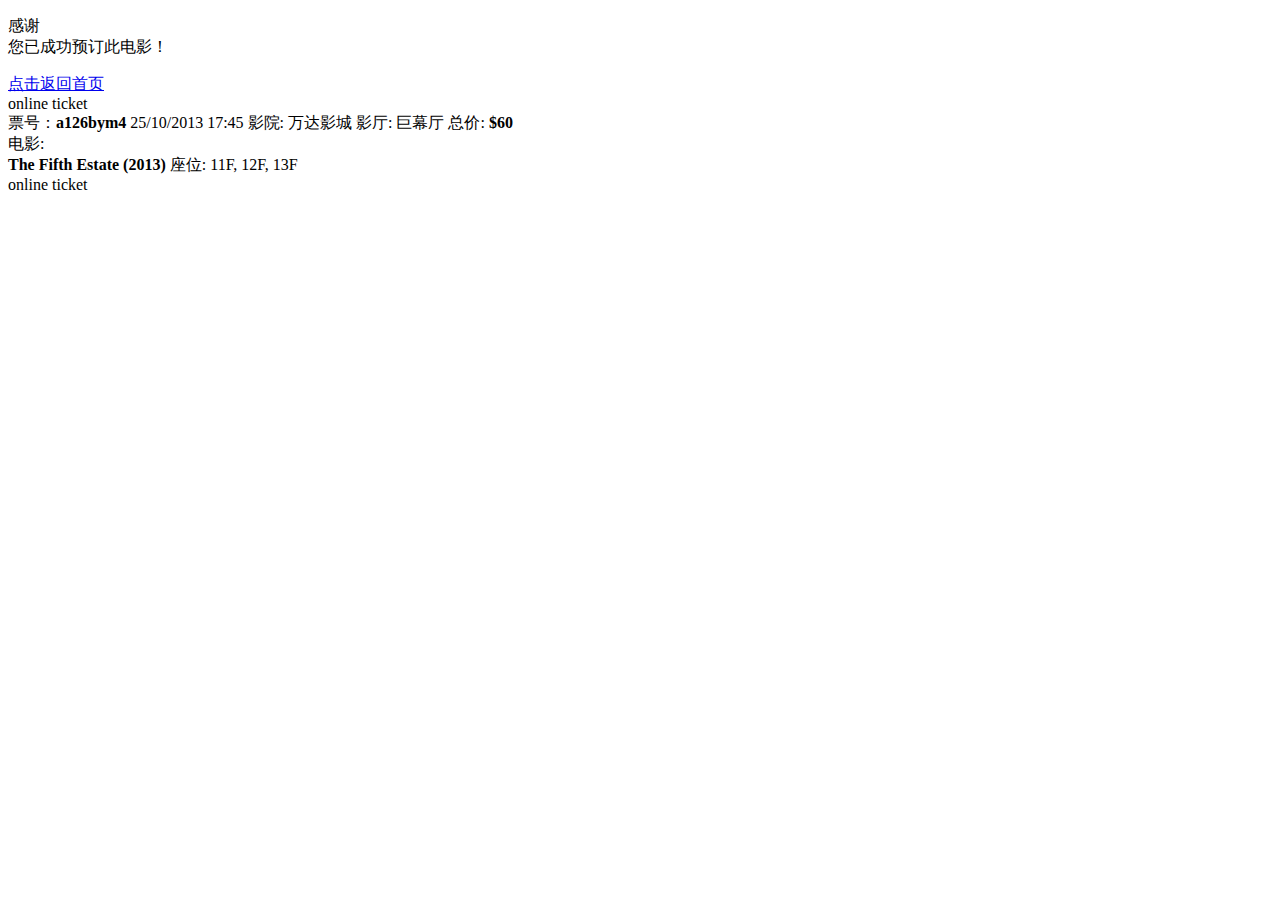
<file: cmovie-master/target/classes/templates/book-final.html>
<!doctype html>
<!--suppress ALL-->
<html xmlns:th="http://www.thymeleaf.org">
<div th:replace="~{/fragment/common-fragment :: head(电影票)}"></div>

<body>
<div class="wrapper place-wrapper">

    <!-- Header section -->
    <div th:replace="~{/fragment/common-fragment :: header}"></div>

    <!-- Main content -->
    <section class="container">
        <div class="order-container">
            <div class="order">
                <p class="order__title">感谢 <br><span class="order__descript">您已成功预订此电影！</span></p>
                <a href="/" class="booking-pagination__next book3Submit">
                    <span class="arrow__text arrow--next">点击返回首页</span>
                </a>
            </div>
            <div class="ticket">
                <div class="ticket-position">
                    <div class="ticket__indecator indecator--pre">
                        <div class="indecator-text pre--text">online ticket</div>
                    </div>
                    <div class="ticket__inner">

                        <div class="ticket-secondary">
                            <span class="ticket__item">票号：<strong th:text="${order.ticketNum}"
                                                                  class="ticket__number">a126bym4</strong></span>
                            <span th:text="${#dates.format(order.createTime,'yyyy-MM-dd')}"
                                  class="ticket__item ticket__date">25/10/2013</span>
                            <span th:text="${order.showtime}" class="ticket__item ticket__time">17:45</span>
                            <span class="ticket__item">影院: <span class="ticket__cinema">万达影城</span></span>
                            <span class="ticket__item">影厅: <span class="ticket__hall">巨幕厅</span></span>
                            <span class="ticket__item ticket__price">总价: <strong
                                    th:text="'￥'+${order.totalPrice}"
                                    class="ticket__cost">$60</strong></span>
                        </div>

                        <div class="ticket-primery">
                            <span class="ticket__item ticket__item--primery ticket__film">电影:<br><strong
                                    th:text="${order.movieName}"
                                    class="ticket__movie">The Fifth Estate (2013)</strong></span>
                            <span
                                    class="ticket__item ticket__item--primery">座位: <span
                                    th:text="' '+${order.seat}"
                                    class="ticket__place">11F, 12F, 13F</span></span>
                        </div>


                    </div>
                    <div class="ticket__indecator indecator--post">
                        <div class="indecator-text post--text">online ticket</div>
                    </div>
                </div>
            </div>
        </div>
    </section>

    <div class="clearfix"></div>

    <div th:replace="~{/fragment/common-fragment :: footer}"></div>
</div>

<!-- open/close -->
<div th:replace="~{/fragment/common-fragment :: pop}"></div>

<!-- JavaScript-->
<div th:replace="~{/fragment/common-fragment :: script}"></div>

<script type="text/javascript">
    $(document).ready(function () {
        $('.top-scroll').parent().find('.top-scroll').remove();
    });
</script>

</body>
</html>
</file>
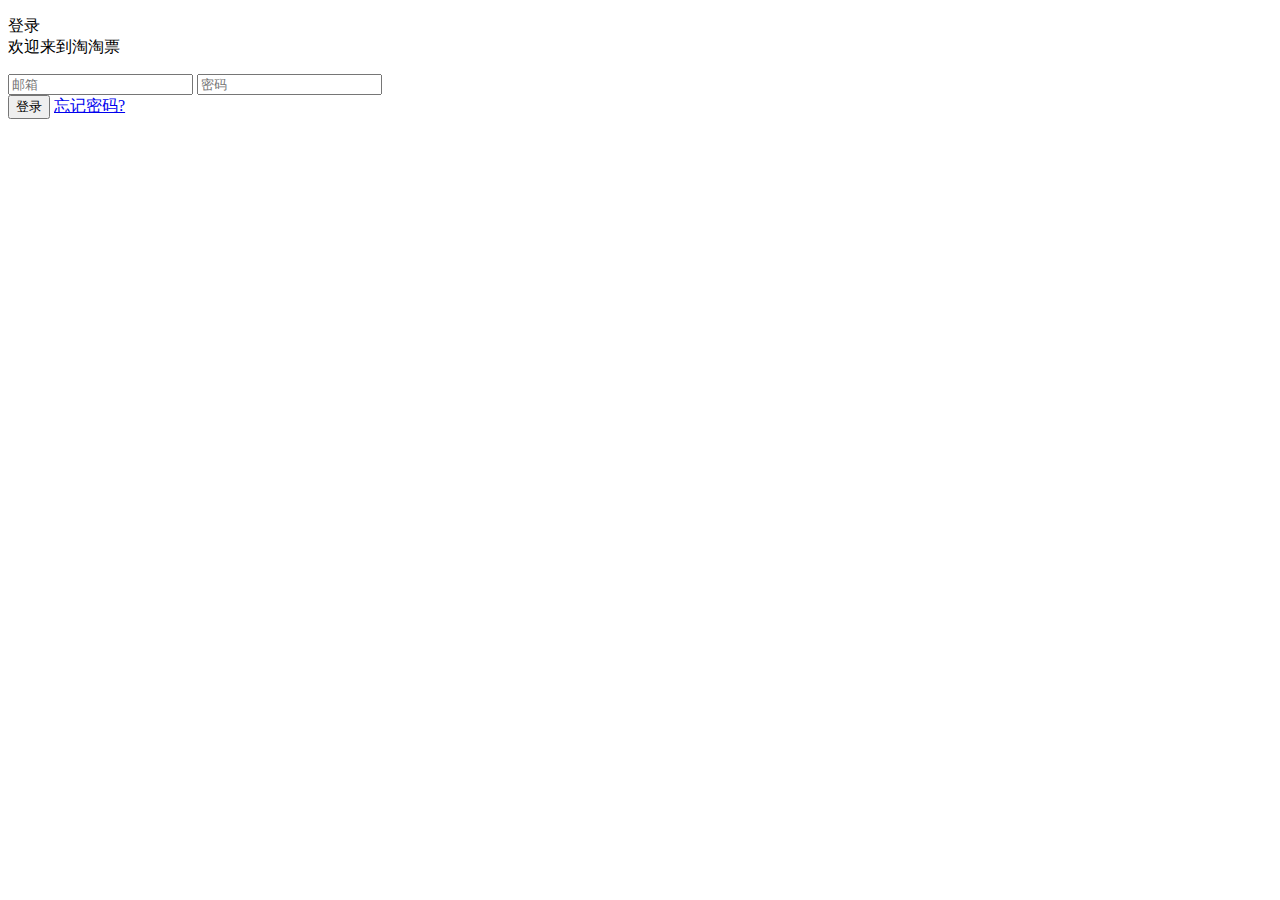
<file: cmovie-master/target/classes/templates/login.html>
<!DOCTYPE html>
<html xmlns:th="http://www.thymeleaf.org">
<!-- head -->
<div th:replace="~{/fragment/common-fragment :: head(登录)}"></div>

<body>
<div class="wrapper">
    <!-- Header section -->
    <div th:replace="~{/fragment/common-fragment :: header}"></div>

    <!-- Main content -->
    <form id="login-form" class="login" method="post" novalidate="">
        <p class="login__title">
            登录 <br/><span class="login-edition">欢迎来到淘淘票</span>
        </p>

        <div class="field-wrap">
            <input
                    type="email"
                    placeholder="邮箱"
                    name="email"
                    class="login__input"
            />
            <input
                    type="password"
                    placeholder="密码"
                    name="password"
                    class="login__input"
            />
        </div>

        <div class="login__control">
            <button type="submit" class="btn btn-md btn--warning btn--wider">
                登录
            </button>
            <a href="/remember" class="login__tracker form__tracker">忘记密码?</a>
        </div>
    </form>

    <div class="clearfix"></div>
</div>

<div th:replace="~{/fragment/common-fragment :: footer}"></div>

<!-- open/close -->
<div th:replace="~{/fragment/common-fragment :: pop}"></div>

<!-- JavaScript-->
<div th:replace="~{/fragment/common-fragment :: script}"></div>
</body>
</html>
</file>
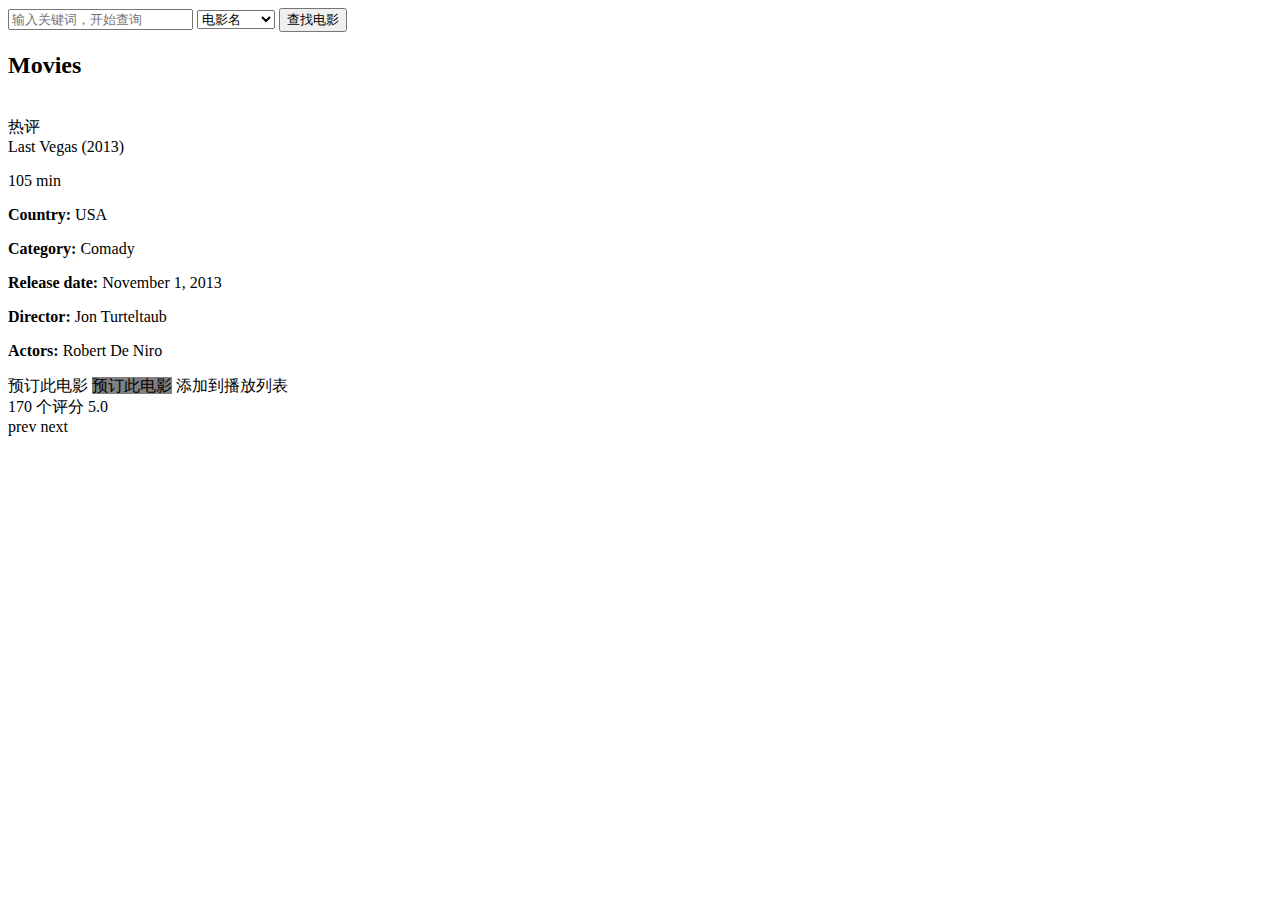
<file: cmovie-master/target/classes/templates/movie-list.html>
<!DOCTYPE html>
<!--suppress ALL-->
<html xmlns:th="http://www.thymeleaf.org">

<div th:replace="~{/fragment/common-fragment :: head(电影列表)}"></div>

<body>
<div class="wrapper">
    <!-- Header section -->
    <div th:replace="~{/fragment/common-fragment :: header}"></div>

    <!-- Search bar -->
    <div class="search-wrapper">
        <div class="container container--add">
            <form id="search-form" class="search">
                <input type="text" name="keyword" class="search__field" placeholder="输入关键词，开始查询"/>
                <select
                        name="sorting_item"
                        id="search-sort"
                        class="search__sort"
                        tabindex="0"
                >
                    <option value="byTitle" selected="selected">电影名</option>
                    <option value="byDirector">导演</option>
                    <option value="byActors">演员</option>
                    <option value="byCountry">国家/地区</option>
                    <option value="byCategory">类型</option>
                </select>
                <button id="searchBtn" class="btn btn-md btn--danger search__button">
                    查找电影
                </button>
            </form>
        </div>
    </div>

    <!-- Main content -->
    <section class="container">
        <div class="col-sm-12">
            <h2 class="page-heading">Movies</h2>
            <!-- MovieService preview item -->
            <div th:each="movie,movieStat:${movies.list} " class="movie movie--preview movie--full release">
                <div class="col-sm-3 col-md-2 col-lg-2">
                    <div class="movie__images">
                        <img alt="" th:src="${movie.poster}"/>
                    </div>
                    <!-- 评论数 -->
                    <div class="movie__feature">
                        <a th:href="'/movie/'+${movie.id}" class="movie__feature-item movie__feature--comment">热评</a>
                    </div>
                </div>

                <div class="col-sm-9 col-md-10 col-lg-10 movie__about">
                    <a th:href="'/movie/'+${movie.id}" th:text="${movie.name}" class="movie__title link--huge"
                    >Last Vegas (2013)</a>

                    <p class="movie__time" th:text="${movie.duration}+' min'">105 min</p>

                    <p class="movie__option">
                        <strong>Country: </strong><a th:text="${movie.country}"
                                                     th:href="'/byCountry/'+${movie.country}">USA</a>
                    </p>
                    <p class="movie__option">
                        <strong>Category: </strong><a th:each="cate:${movie.categories}" th:text="${cate.name}+' '"
                                                      th:href="'/byCategory/'+${cate.name}">Comady</a>
                    </p>
                    <p class="movie__option">
                        <strong>Release date: </strong><span
                            th:text="${#dates.format(movie.releaseDate,'yyyy-MM-dd')}">November 1, 2013</span>
                    </p>
                    <p class="movie__option">
                        <strong>Director: </strong><a th:href="'/byDirector/'+${movie.directors}"
                                                      th:text="${movie.directors}">Jon Turteltaub</a>
                    </p>
                    <p class="movie__option">
                        <strong>Actors: </strong><a th:href="'/byActors/'+${movie.actors}" th:text="${movie.actors}">Robert
                        De Niro</a>
                    </p>

                    <div class="movie__btns">
                        <a th:if="${scenes[movieStat.index]!=0}" th:href="@{/book1(movieId=${movie.id})}" class="btn btn-md btn--warning">预订此电影</a>
                        <a th:if="${scenes[movieStat.index]==0}" th:href="@{/book1(movieId=${movie.id})}" class="btn btn-md btn--warning disabled" style="background-color:gray">预订此电影</a>
                        <a th:if="${session.login!=null}" th:attr="data-movieId=${movie.id}"
                           class="watchlist addWatchlist">添加到播放列表</a>
                    </div>

                    <div class="preview-footer">
                        <div class="movie__rate">
                            <div class="score"></div>
                            <span th:text="${movie.count}+ ' 个评分'" class="movie__rate-number">170 个评分</span>
                            <span th:text="${movie.score}" class="movie__rating">5.0</span>
                        </div>
                    </div>
                </div>

                <div class="clearfix"></div>
            </div>
            <!-- end movie preview item -->

            <div class="coloum-wrapper">
                <div class="pagination paginatioon--full">
                    <a th:if="${movies.hasPreviousPage}" th:href="@{/movie-list(page=${movies.pageNum}-1)}"
                       class="pagination__prev">prev</a>
                    <!--/*@thymesVar id="pageNum" type="int"*/-->
                    <a th:if="${movies.hasNextPage}" th:href="@{/movie-list(page=${movies.pageNum}+1)}"
                       class="pagination__next">next</a>
                </div>
            </div>
        </div>
    </section>

    <div class="clearfix"></div>

    <div th:insert="~{/fragment/common-fragment :: footer}"></div>
</div>

<!-- open/close -->
<div th:replace="~{/fragment/common-fragment :: pop}"></div>
<!-- JavaScript-->
<div th:replace="~{/fragment/common-fragment :: script}"></div>

<script type="text/javascript">
    $(document).ready(function () {
        init_MovieList();
    });
</script>
</body>
</html>
</file>
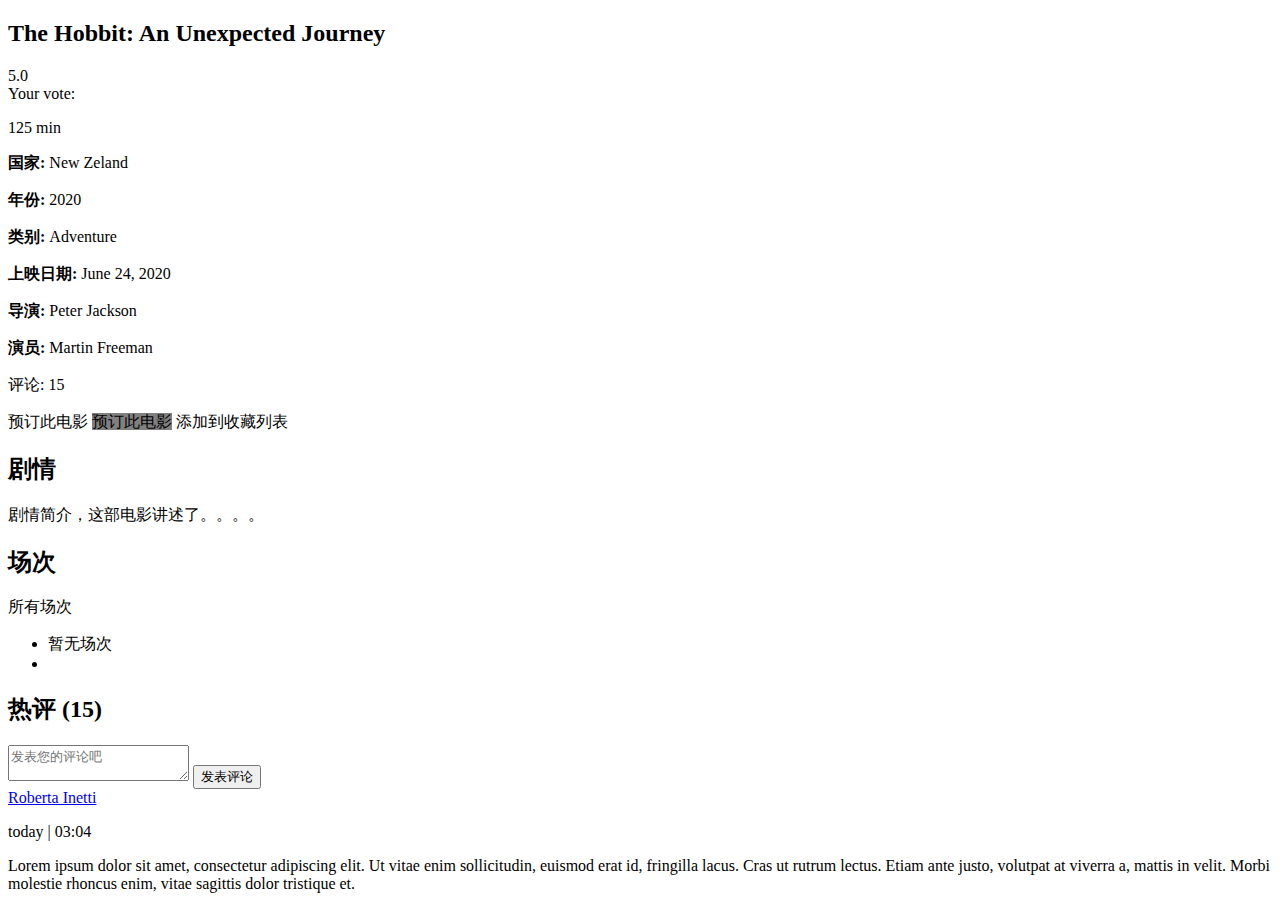
<file: cmovie-master/target/classes/templates/movie.html>
<!DOCTYPE html>
<!--suppress ALL-->
<html xmlns:th="http://www.thymeleaf.org">
<div th:replace="~{/fragment/common-fragment :: head(电影详情)}"></div>

<body>
<div class="wrapper">
    <!-- Header section -->
    <div th:replace="~{/fragment/common-fragment :: header}"></div>

    <!-- Main content -->
    <section class="container">
        <div class="col-sm-12">
            <div class="movie">
                <h2 th:text="${movie.name}" class="page-heading">The Hobbit: An Unexpected Journey</h2>

                <div class="movie__info">
                    <div class="col-sm-4 col-md-3 movie-mobile">
                        <div class="movie__images">
                            <span class="movie__rating">5.0</span>
                            <img alt="" th:src="${movie.poster}"/>
                        </div>
                        <div class="movie__rate">
                            Your vote:
                            <div th:if="${session.login!=null}" th:attr="data-movieId=${movie.id}" id="score" class="score"></div>
                        </div>
                    </div>

                    <div class="col-sm-8 col-md-9">
                        <p th:text="${movie.duration}+' min'" class="movie__time">125 min</p>

                        <p class="movie__option">
                            <strong>国家: </strong><a th:text="${movie.country}" th:href="'/byCountry/'+${movie.country}">New
                            Zeland</a>
                        </p>
                        <p class="movie__option">
                            <strong>年份: </strong><span th:text="${#dates.format(movie.releaseDate,'yyyy')}">2020</span>
                        </p>
                        <p class="movie__option">
                            <strong>类别: </strong><a th:each="cate:${movie.categories}" th:text="${cate.name}+' '"
                                                    th:href="'/byCategory/'+${cate.name}">Adventure</a>
                        </p>
                        <p class="movie__option">
                            <strong>上映日期: </strong><span th:text="${#dates.format(movie.releaseDate,'yyyy-MM-dd')}">June 24, 2020</span>
                        </p>
                        <p class="movie__option">
                            <strong>导演: </strong><a th:text="${movie.directors}"
                                                    th:href="'/byDirector/'+${movie.directors}">Peter Jackson</a>
                        </p>
                        <p class="movie__option">
                            <strong>演员: </strong>
                            <a th:href="'/byActors/'+${movie.actors}" th:text="${movie.actors}">Martin Freeman</a>
                        <p><a disabled="disable" th:text="'评论: '+${reviews.size()}" class="comment-link">评论: 15</a></p>
                        <div class="movie__btns movie__btns--full">
                            <a th:if="${scenes.size()!=0}" th:href="@{/book1(movieId=${movie.id})}" class="btn btn-md btn--warning">预订此电影</a>
                            <a th:if="${scenes.size()==0}" th:href="@{/book1(movieId=${movie.id})}" class="btn btn-md btn--warning disabled" style="background-color: gray">预订此电影</a>
                            <a th:if="${session.login!=null}" th:attr="data-movieId=${movie.id}" class="watchlist addWatchlist">添加到收藏列表</a>
                        </div>
                    </div>
                </div>

                <div class="clearfix"></div>

                <h2 class="page-heading">剧情</h2>

                <p th:text="${movie.plot}" class="movie__describe">
                    剧情简介，这部电影讲述了。。。。
                </p>
            </div>

            <h2 class="page-heading">场次</h2>
            <div class="choose-container">

                <div class="clearfix"></div>

                <div class="time-select">
                    <div class="time-select__group">
                        <div class="col-sm-4">
                            <p class="time-select__place">所有场次</p>
                        </div>
                        <ul class="col-sm-8 items-wrap">
                            <li th:if="${scenes.size()==0}" class="btn btn-md btn--danger comment-form__btn" readonly="readonly">暂无场次</li>
                            <li th:each="scene:${scenes}" th:if="${scenes.size()!=0}" th:text="${scene.showtime}" class="time-select__item" th:readonly="readonly"></li>
                        </ul>
                    </div>

                </div>

                <h2 th:text="'热评 ('+${reviews.size()}+')'" class="page-heading">热评 (15)</h2>

                <div class="comment-wrapper">
                    <form id="comment-form" class="comment-form">
                        <input type="text" hidden name="movieId" th:value="${movie.id}">
                <textarea
                        class="comment-form__text"
                        name="content"
                        placeholder="发表您的评论吧"
                ></textarea>
                        <button
                                type="button"
                                class="btn btn-md btn--danger comment-form__btn"
                        >
                            发表评论
                        </button>
                    </form>

                    <div class="comment-sets">
                        <!-- 评论 -->
                        <div class="comment" th:each="review:${reviews}">
                            <a href="#" th:text="${review.nickname}" class="comment__author">Roberta Inetti</a>
                            <p th:text="${#dates.format(review.createTime,'yyyy-MM-dd hh:MM:ss')}">today | 03:04</p>
                            <p th:text="${review.content}" class="comment__message">
                                Lorem ipsum dolor sit amet, consectetur adipiscing elit. Ut
                                vitae enim sollicitudin, euismod erat id, fringilla lacus.
                                Cras ut rutrum lectus. Etiam ante justo, volutpat at viverra
                                a, mattis in velit. Morbi molestie rhoncus enim, vitae
                                sagittis dolor tristique et.
                            </p>
                        </div>
                        <!-- 评论结束 -->


                    </div>
                </div>
            </div>
        </div>
    </section>

    <div class="clearfix"></div>

    <div th:replace="~{/fragment/common-fragment :: footer}"></div>
</div>

<!-- open/close -->
<div th:replace="~{/fragment/common-fragment :: pop}"></div>

<!-- JavaScript-->
<div th:replace="~{/fragment/common-fragment :: script}"></div>

<script type="text/javascript">
    $(document).ready(function () {
        init_MoviePage();
    });
</script>
</body>
</html>
</file>
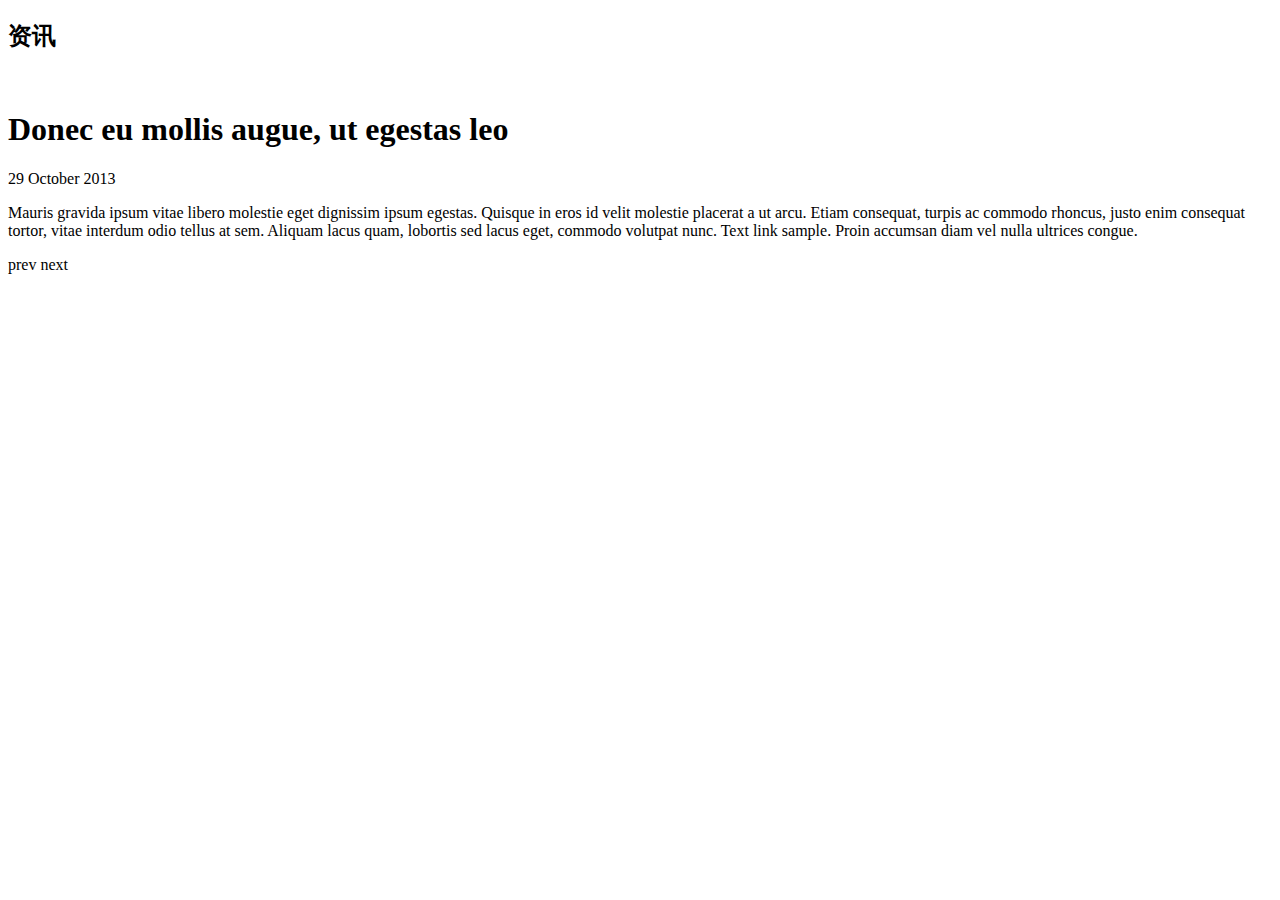
<file: cmovie-master/target/classes/templates/news-list.html>
<!doctype html>
<!--suppress ALL-->
<html xmlns:th="http://www.thymeleaf.org">
<div th:replace="~{/fragment/common-fragment :: head(资讯列表)}"></div>
<body>
<div class="wrapper">

    <!-- Header section -->
    <div th:replace="~{/fragment/common-fragment :: header}"></div>

    <!-- Main content -->
    <section class="container">
        <div class="overflow-wrapper">
            <div class="col-sm-12">

                <h2 class="page-heading">资讯</h2>

                <!-- NewsService post article-->
                <article th:each="news,n:${newsList.list}" th:switch="${n.index}%2" class="post post--news">
                    <a class="post__image-link">
                        <img alt='' th:src="${news.picture}">
                    </a>
                    <h1><a th:text="${news.title}" class="post__title-link">Donec eu
                        mollis augue, ut egestas
                        leo</a></h1>
                    <p th:text="${news.createTime}" class="post__date">29 October 2013 </p>

                    <div class="wave-devider"></div>

                    <p th:text="${news.content}" class="post__text">Mauris gravida ipsum vitae libero molestie eget
                        dignissim ipsum egestas.
                        Quisque in eros id velit molestie placerat a ut arcu. Etiam consequat, turpis ac commodo
                        rhoncus, justo enim consequat tortor, vitae interdum odio tellus at sem. Aliquam lacus quam,
                        lobortis sed lacus eget, commodo volutpat nunc. Text link sample. Proin accumsan diam vel nulla
                        ultrices congue.</p>

                    <div class="devider-huge"></div>
                </article>
                <!-- end NewsService post article-->

                <div class="pagination">
                    <a th:if="${newsList.hasPreviousPage}" th:href="@{/news-list(page=${newsList.pageNum}-1)}"
                       class="pagination__prev">prev</a>
                    <a th:if="${newsList.hasNextPage}" th:href="@{/news-list(page=${newsList.pageNum}+1)}"
                       class="pagination__next">next</a>
                </div>

            </div>
        </div>
    </section>

    <div class="clearfix"></div>

    <div th:replace="~{/fragment/common-fragment :: footer}"></div>
</div>

<!-- open/close -->
<div th:replace="~{/fragment/common-fragment :: pop}"></div>

<!-- JavaScript-->
<div th:replace="~{/fragment/common-fragment :: script}"></div>

</body>
</html>
</file>
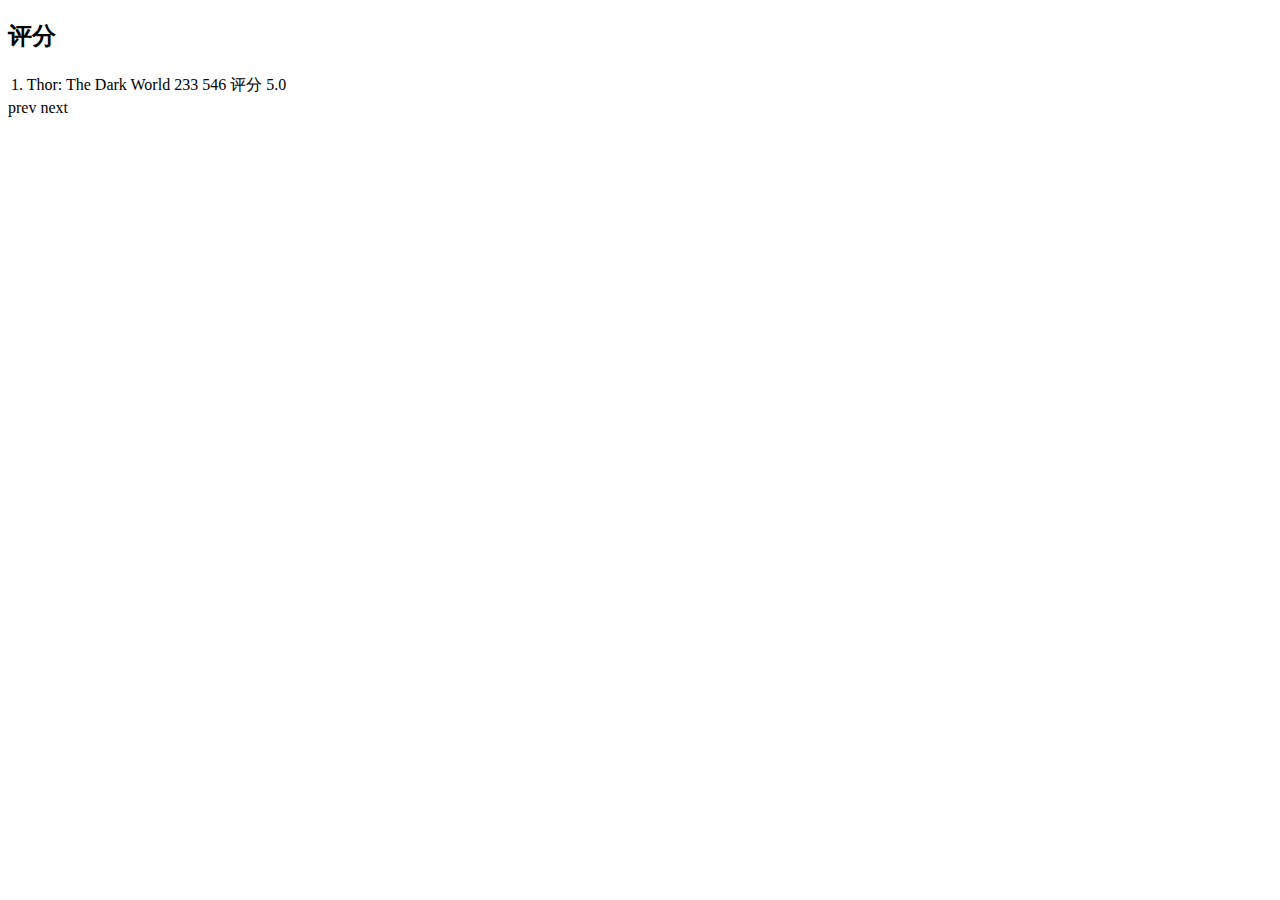
<file: cmovie-master/target/classes/templates/rate.html>
<!DOCTYPE html>
<!--suppress ALL-->
<html xmlns:th="http://www.thymeleaf.org">
<div th:replace="~{/fragment/common-fragment :: head(评分)}"></div>

<body>
<div class="wrapper">
    <!-- Header section -->
    <div th:replace="~{/fragment/common-fragment :: header}"></div>

    <!-- Main content -->
    <section class="container">
        <div class="col-sm-12">
            <div class="row">
                <div class="col-sm-12">
                    <h2 class="page-heading">评分</h2>

                    <div class="rates-wrapper rates--full">
                        <table>
                            <colgroup class="col-width-lg"></colgroup>
                            <colgroup class="col-width"></colgroup>
                            <colgroup class="col-width-sm"></colgroup>
                            <colgroup class="col-width"></colgroup>

                            <tr th:each="movie,rate:${movies.list}"
                                th:class="(${rate.index+1}+(${movies.pageNum}-1)*${movies.pageSize})<4?'rates rates--top':'rates'">
                                <td class="rates__obj">
                                    <a th:href="'/movie/'+${movie.id}"
                                       th:text="${rate.index+1}+(${movies.pageNum}-1)*${movies.pageSize}+' '+${movie.name}"
                                       class="rates__obj-name"
                                    >1. Thor: The Dark World</a>
                                </td>
                                <td th:text="${movie.count}+ ' 个评分'" class="rates__vote">233 546 评分</td>
                                <td th:text="${movie.score}" class="rates__result">5.0</td>
                                <td class="rates__stars">
                                    <div th:id="${rate.index}" th:value="${movie.score}" class="score"></div>
                                </td>
                            </tr>

                        </table>
                    </div>

                    <div class="pagination paginatioon--full coloum-wrapper">
                        <a th:if="${movies.hasPreviousPage}" th:href="@{/rate(page=${movies.pageNum}-1)}"
                           class="pagination__prev">prev</a>
                        <a th:if="${movies.hasNextPage}" th:href="@{/rate(page=${movies.pageNum}+1)}"
                           class="pagination__next">next</a>
                    </div>
                </div>
            </div>
        </div>
    </section>

    <div class="clearfix"></div>

    <!-- footer -->
    <div th:replace="~{/fragment/common-fragment :: footer}"></div>
</div>

<!-- open/close -->
<div th:replace="~{/fragment/common-fragment :: pop}"></div>

<!-- JavaScript-->
<div th:replace="~{/fragment/common-fragment :: script}"></div>

<script type="text/javascript">
    $(document).ready(function () {
        init_Rates();
    });
</script>
</body>
</html>
</file>
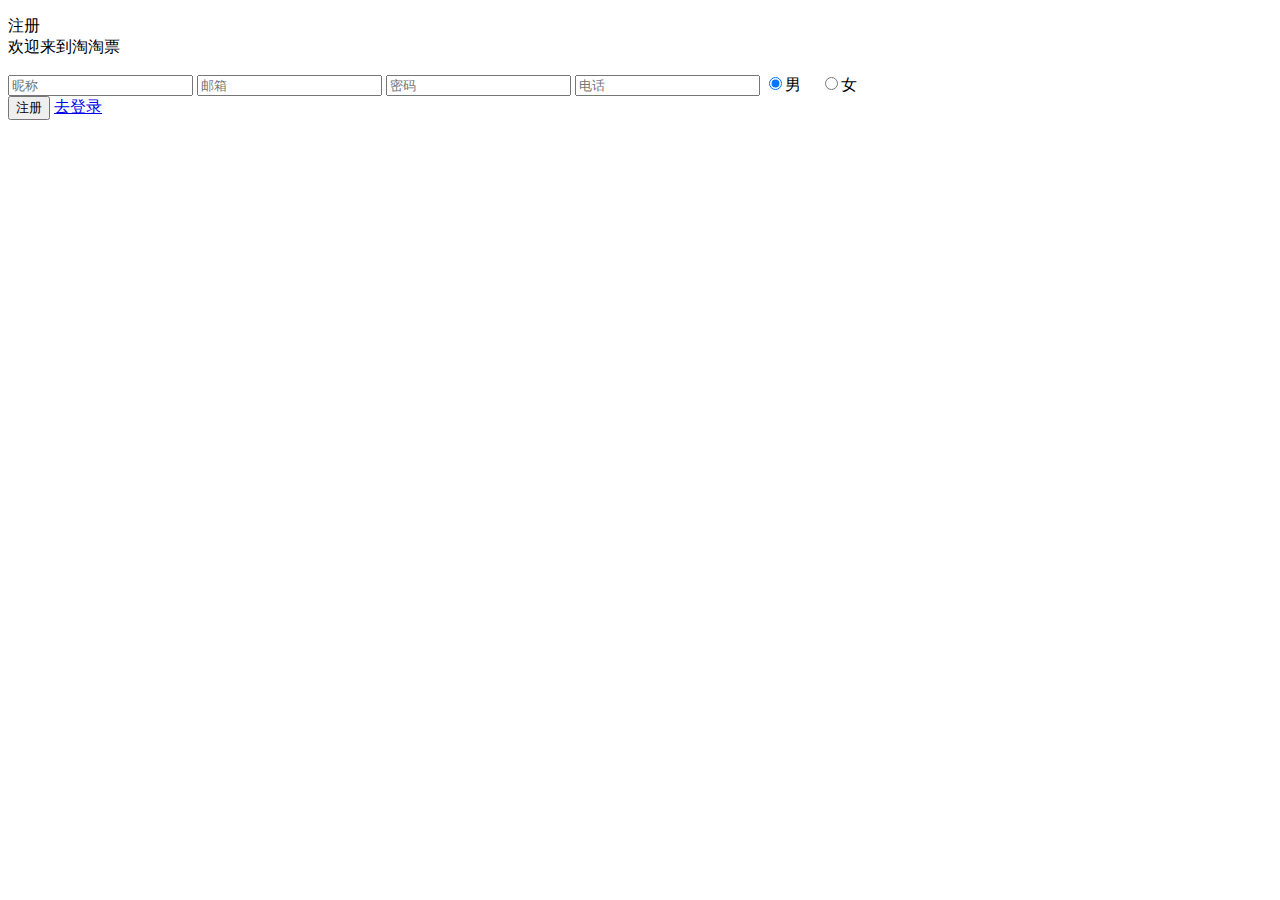
<file: cmovie-master/target/classes/templates/register.html>
<!DOCTYPE html>
<html xmlns:th="http://www.thymeleaf.org">
<!-- head -->
<div th:replace="~{/fragment/common-fragment :: head(注册)}"></div>

<body>
<div class="wrapper">
    <!-- Header section -->
    <div th:replace="~{/fragment/common-fragment :: header}"></div>

    <!-- Main content -->
    <form id="register-form" class="login" method="post" novalidate="">
        <p class="login__title">
            注册 <br/><span class="login-edition">欢迎来到淘淘票</span>
        </p>

        <div class="field-wrap">
            <input
                    type="text"
                    placeholder="昵称"
                    name="nickname"
                    class="login__input"
            />
            <input
                    type="email"
                    placeholder="邮箱"
                    name="email"
                    class="login__input"
            />
            <input
                    type="password"
                    placeholder="密码"
                    name="password"
                    class="login__input"
            />
            <input
                    type="text"
                    placeholder="电话"
                    name="phone"
                    class="login__input"
            />
            <span class="checkbox-inline">
                <input type="radio" name="gender" id="sex1"
                       value="0" checked>男
            </span>
            <span style="margin-left: 15px" class="checkbox-inline">
                <input type="radio" name="gender" id="sex2"
                       value="1">女
            </span>
        </div>

        <div class="login__control">
            <button type="submit" class="btn btn-md btn--warning btn--wider">
                注册
            </button>
            <a href="/login" class="login__tracker form__tracker">去登录</a>
        </div>
    </form>

    <div class="clearfix"></div>
</div>

<div th:replace="~{/fragment/common-fragment :: footer}"></div>

<!-- open/close -->
<div th:replace="~{/fragment/common-fragment :: pop}"></div>

<!-- JavaScript-->
<div th:replace="~{/fragment/common-fragment :: script}"></div>
</body>
</html>
</file>
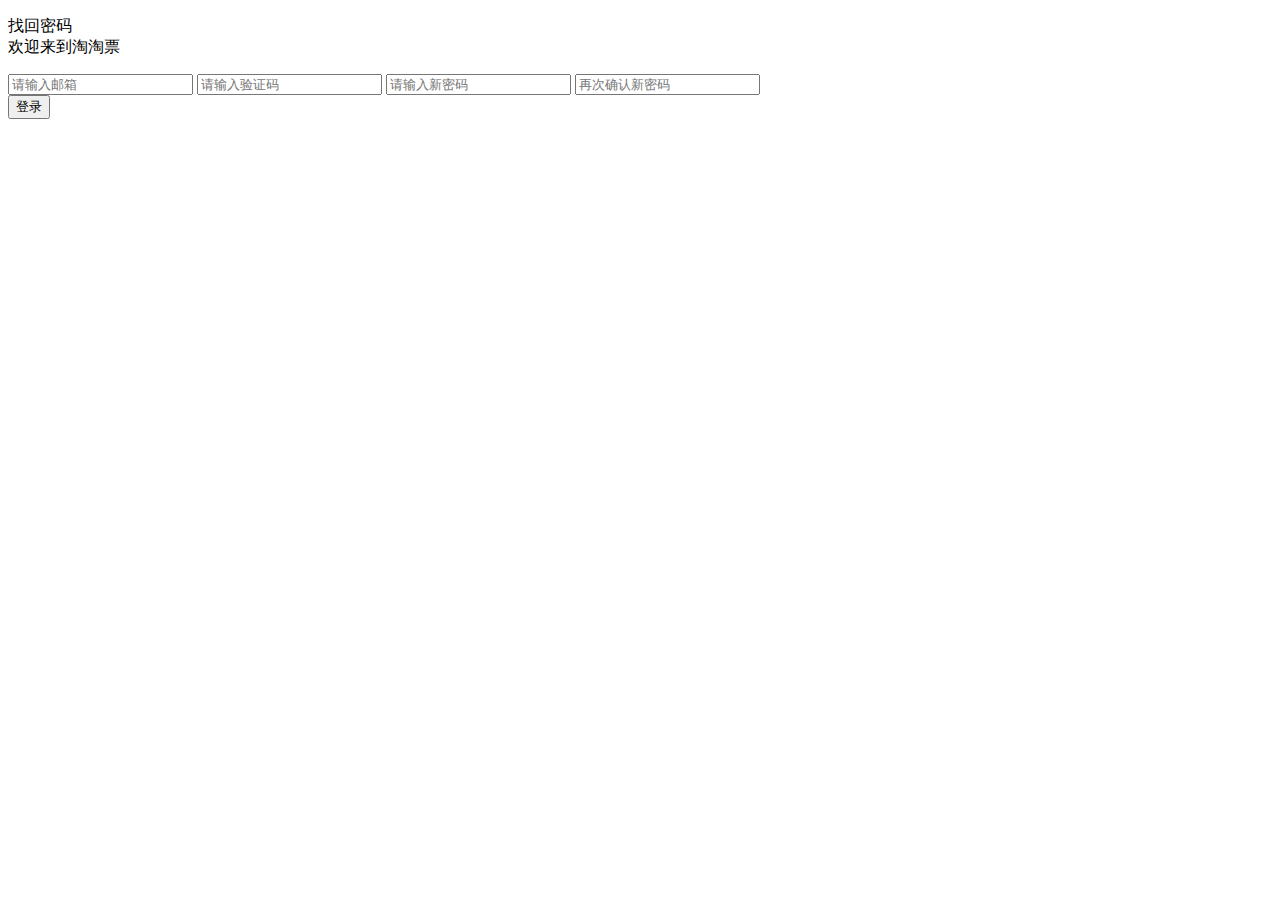
<file: cmovie-master/target/classes/templates/remember.html>
<!DOCTYPE html>
<html xmlns:th="http://www.thymeleaf.org">
<!-- head -->
<div th:replace="~{/fragment/common-fragment :: head(登录)}"></div>

<body>
<div class="wrapper">
    <!-- Header section -->
    <div th:replace="~{/fragment/common-fragment :: header}"></div>

    <!-- Main content -->
    <form id="login-form" class="login" method="post" novalidate="">
        <p class="login__title">
            找回密码 <br/><span class="login-edition">欢迎来到淘淘票</span>
        </p>

        <div class="field-wrap">
            <input
                    type="email"
                    placeholder="请输入邮箱"
                    name="email"
                    class="login__input"
            />
            <input
                    type="text"
                    placeholder="请输入验证码"
                    name="text"
                    class="login__input"
            />
            <input
                    type="text"
                    placeholder="请输入新密码"
                    name="text"
                    class="login__input"
            />
            <input
                    type="text"
                    placeholder="再次确认新密码"
                    name="text"
                    class="login__input"
            />
        </div>

        <div class="login__control">
            <button type="submit" class="btn btn-md btn--warning btn--wider">
                登录
            </button>
        </div>
    </form>

    <div class="clearfix"></div>
</div>

<div th:replace="~{/fragment/common-fragment :: footer}"></div>

<!-- open/close -->
<div th:replace="~{/fragment/common-fragment :: pop}"></div>

<!-- JavaScript-->
<div th:replace="~{/fragment/common-fragment :: script}"></div>
</body>
</html>
</file>
